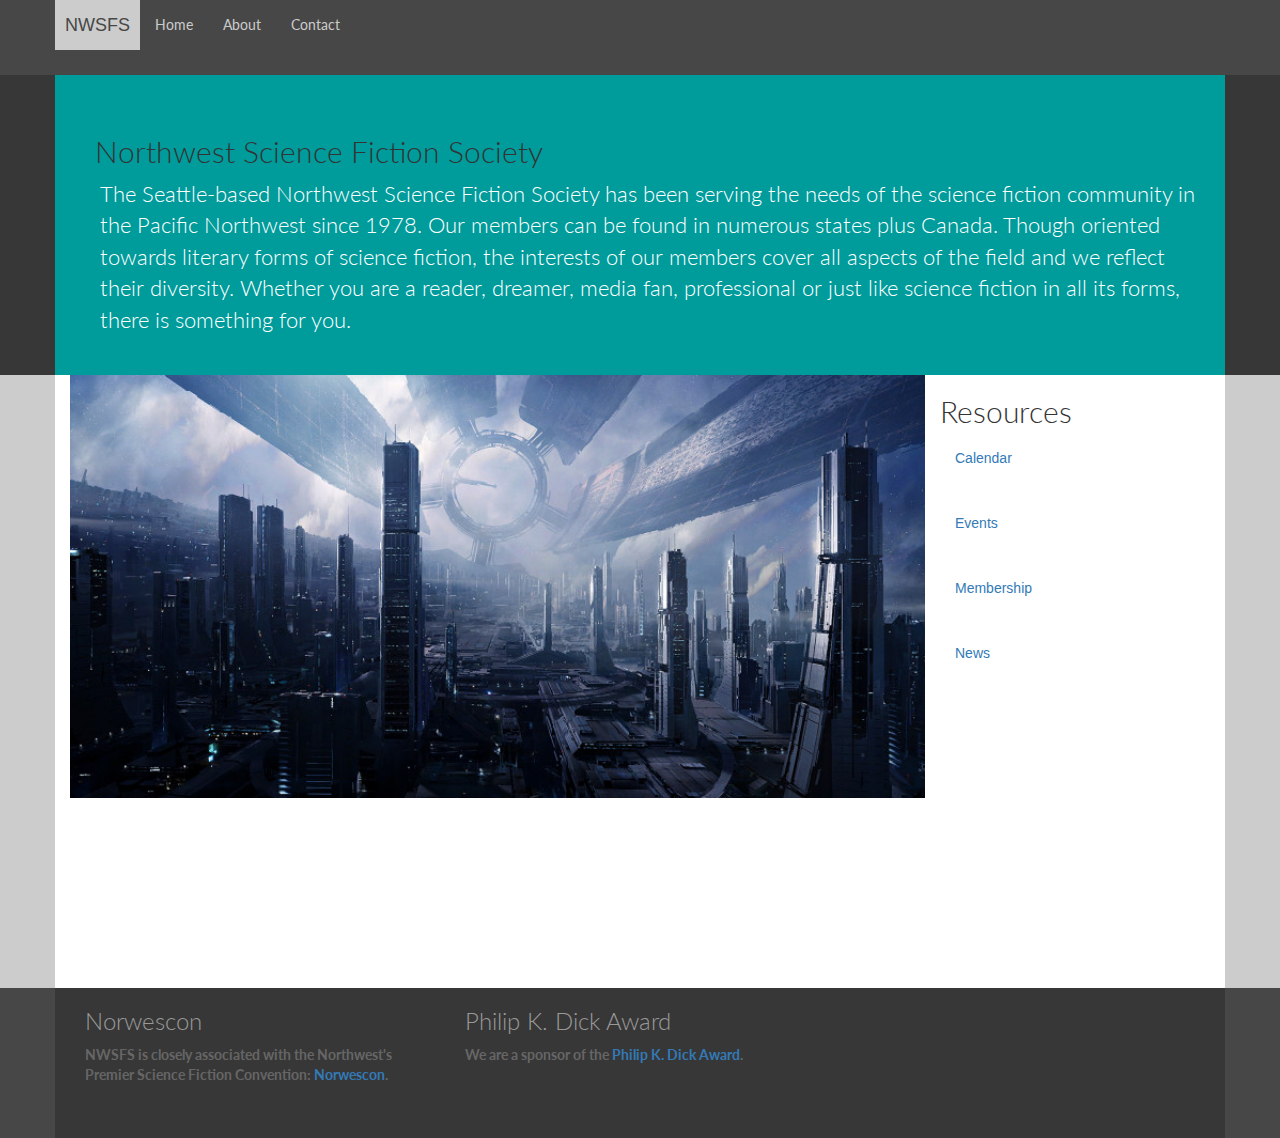
<file: index.html>
﻿<!DOCTYPE html>
<html lang="en" ng-app="nwsfs">
<!--http://www.revillweb.com/tutorials/bootstrap-tutorial/ -->
<head>
    <meta charset="utf-8">
    <!-- Set the viewport so this responsive site displays correctly on mobile devices -->
    <meta name="viewport" content="width=device-width, initial-scale=1">
    <title>NWSFS: Northwest Science Fiction Society</title>
    <!-- Include bootstrap CSS -->
    <link href="includes/bootstrap/css/bootstrap.min.css" rel="stylesheet">
    <link href="includes/style.css" rel="stylesheet">
	
</head>
<body>
<!-- Site header and navigation -->
<header class="top" role="header">
    <div class="container">
        <a href="#/" class="navbar-brand pull-left">
            NWSFS
        </a>
        <button class="navbar-toggle" data-toggle="collapse" data-target=".navbar-collapse">
            <span class="glyphicon glyphicon-align-justify"></span>
        </button>
        <nav class="navbar-collapse collapse" role="navigation">
            <ul class="navbar-nav nav">
                <li><a href="#/">Home</a></li>
                <li><a href="#/about">About</a></li>
                <li><a href="#/contact">Contact</a></li>
            </ul>
        </nav>
    </div>
</header>

<!-- Site banner -->
<div class="banner">
    <div class="container">
    	<h2>Northwest Science Fiction Society</h2>
        <p>The Seattle-based Northwest Science Fiction Society has been serving the needs of the science fiction 
        	community in the Pacific Northwest since 1978. Our members can be found in numerous states plus Canada. Though oriented 
         towards literary forms of science fiction, the interests of our members cover all aspects of the field 
         and we reflect their diversity. Whether you are a reader, dreamer, media fan, professional 
        or just like science fiction in all its forms, there is something for you.</p>
    </div>
</div>
<!-- Middle content section -->
<div class="middle">
    <div class="container">
		<div ng-view></div>
		<div class="modal fade" id="myModal" tabindex="-1" role="dialog" aria-labelledby="myModalLabel" aria-hidden="true">
			<div class="modal-dialog">
				<div class="modal-content">
					<div class="modal-body">
					</div>
				</div><!-- /.modal-content -->
			</div><!-- /.modal-dialog -->
		</div><!-- /.modal -->

        <div class="col-md-3">
            <h2>Resources</h2>
            <ul class="nav nav-pills nav-stacked">
                <li><a href="#/calendar">Calendar</a></li>                
                <li><a href="#/events">Events</a></li>
                <li><a href="#/member">Membership</a></li>
                <li><a href="#/news">News</a></li>                
                <li>&nbsp;</li>                 
                <li>&nbsp;</li>
                <li>&nbsp;</li> 
                <li>&nbsp;</li> 
                <li>&nbsp;</li> 
                <li>&nbsp;</li> 

            </ul>
        </div>
    </div>
</div>
<!-- Site footer -->
<div class="bottom">
    <div class="container">
        <div class="col-md-4">
            <h3>Norwescon</h3>
            <p>NWSFS is closely associated with the Northwest's Premier Science 
			Fiction Convention: <a href="http://www.norwescon.org">Norwescon</a>.</p>
        </div>
        <div class="col-md-4">
            <h3>Philip K. Dick Award</h3>
            <p>We are a sponsor of the
			<a href="http://www.philipkdickaward.org/">Philip K. Dick Award</a>.</p>
        </div>
        <div class="col-md-4">
            <h3>&nbsp;</h3>
            <p>&nbsp;</p>
        </div>
    </div>
</div>
	<!-- Include jQuery and bootstrap JS plugins -->
	<script src="includes/jquery/jquery-2.1.4.js"></script>
	<script src="includes/bootstrap/js/bootstrap.min.js"></script>
	<script src="includes/angular/angular.js"></script>
	<script src="includes/angular/angular-route.js"></script>
	<script src="includes/angular/app.js"></script>
	<script src="includes/angular/routes.js"></script>	
	<script src="includes/main.js"></script>	

</body>
</html>
</file>
<file: includes/style.css>
﻿@import url(http://fonts.googleapis.com/css?family=Lato:300,400,700);
h1, h2, h3, h4 {
    font-family: 'Lato', sans-serif;
    font-weight: 300;
}
p {
    font-family: 'Lato', sans-serif;
    fon
}
html {
    background-color: #474747;
}

.full {
    background-image : url('../images/background.jpg');
    background-position:center;
    -webkit-background-size: cover;
    -moz-background-size: cover;
    background-size: cover;
    -o-background-size: cover;
}

.full h2, p{
	color:white;
	font-weight:bolder;
}

.calendar li {
  line-height:20px;
  padding:0 0 0 0;
  margin:0 0 0 0;
}

.gallerypics ul {
  padding:0 0 0 0;
  margin:0 0 0 0;
}
.gallerypics ul, li {
  list-style:none;
  margin-bottom:25px;
}
.gallerypics ul, li, img {
  cursor: pointer;
}

.top {
    background-color: #474747;
}
.top .navbar-brand {
    height: 50px;
    line-height: 50px;
    text-align: center;
    padding: 0 10px;
    background-color: #CCC;
    color: #474747;
    text-decoration: none;
}
.top .container {
    padding: 0;
    color:white;
}
.banner {
    background-color: #373737;
}
.banner .container {
    background-color: #009b9b;
    min-height: 200px;
    padding: 40px 30px 30px 40px;
}
.banner .container p {
    font-size: 22px;
    padding-left: 5px;
    font-weight: 300;
}
.middle {
    background-color: #CCC;
}
.middle .container {
    background-color: #FFF;
    min-height: 300px;
    padding-bottom: 20px;
}
.navbar-nav li a {
    color: #CCC;
    font-family: 'Lato', sans-serif;
}
.navbar-nav li a:hover {
    background-color: #373737;
}
.bottom {
    background-color: #474747;
}
.bottom .container {
    background-color: #373737;
    min-height: 150px;
}
.bottom .container h3 {
    color: #999;
}
.bottom .container p {
    color: #666;
}
.navbar-toggle {
    color: #009b9b;
    font-size: 32px;
    margin: 3px;
    padding: 2px 5px;
    line-height: 32px;
}
.navbar-toggle:hover {
    background-color: #373737;
}
.navbar-nav {
    margin: 0;
}

.content p {
    line-height: 30px;
    font-size: 16px;
}
.to-tutorial {
    text-align: center;
}

.controls{
    width:50px;
    display:block;
    font-size:11px;
    padding-top:8px;
    font-weight:bold;
}
.next {
    float:right;
    text-align:right;
}

.videowrapper {
    float: none;
    clear: both;
    width: 100%;
    position: relative;
    padding-bottom: 56.25%;
    padding-top: 25px;
    height: 0;
}
.videowrapper iframe {
    position: absolute;
    top: 0;
    left: 0;
    width: 100%;
    height: 100%;
}
</file>
